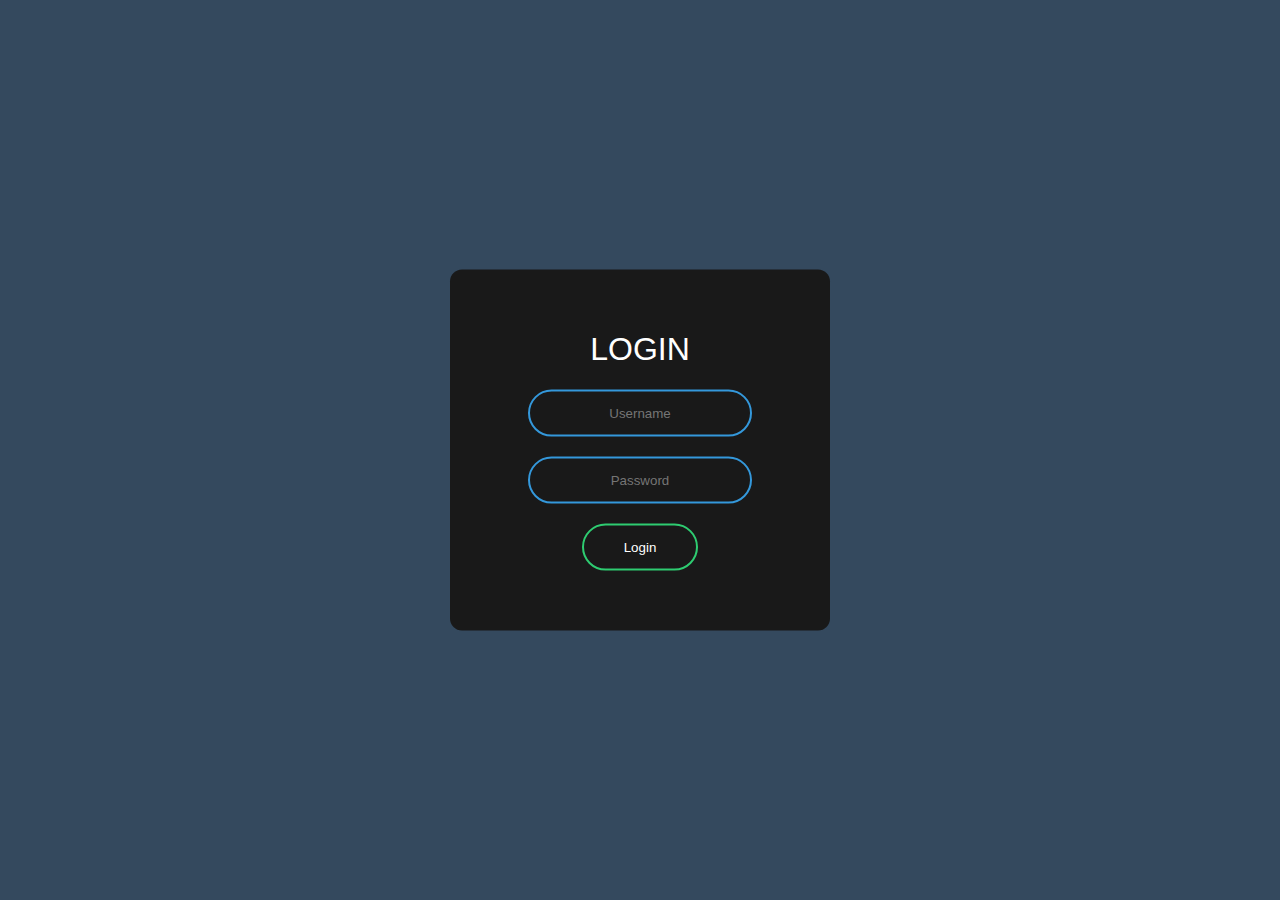
<file: index.html>
<!DOCTYPE html>
<html lang="en" dir="ltr">
<head>
    <meta charset="utf-8">
    <title>WebWorkshop</title>
    <link rel="stylesheet" href="CSS/Loginstyle.css">
    <link rel="stylesheet" href="CSS/basicStyle.css">
</head>
<body>

    <form class="box" action="subSites/mainSite.php" method="post">
        <h1>Login</h1>
        <input type="text" name="username" placeholder="Username">
        <input type="password" name="secret" placeholder="Password">
        <input type="submit" name="submitB" value="Login">
    </form>

</body>
</html>
</file>
<file: CSS/Loginstyle.css>
.box{
    width: 300px;
    padding: 40px;
    position: absolute;
    border-radius: 12px;
    top: 50%;
    left: 50%;
    transform: translate(-50%,-50%);
    background: #191919;
    text-align: center;
}
.box h1{

    text-transform: uppercase;
    font-weight: 500;
}
.box input[type = "text"],.box input[type = "password"]{
    border:0;
    background: none;
    display: block;
    margin: 20px auto;
    text-align: center;
    border: 2px solid #3498db;
    padding: 14px 10px;
    width: 200px;
    outline: none;
    color: white;
    border-radius: 24px;
    transition: 0.25s;
}
.box input[type = "text"]:focus,.box input[type = "password"]:focus{
    width: 280px;
    border-color: #2ecc71;
}
.box input[type = "submit"]{
    border:0;
    background: none;
    display: block;
    margin: 20px auto;
    text-align: center;
    border: 2px solid #2ecc71;
    padding: 14px 40px;
    outline: none;
    color: white;
    border-radius: 24px;
    transition: 0.25s;
    cursor: pointer;
}
.box input[type = "submit"]:hover{
    background: #2ecc71;
}
</file>
<file: CSS/basicStyle.css>
body{
    margin: 0;
    padding: 0;
    font-family: sans-serif;
    background: #34495e;
    color: white;
}
</file>
